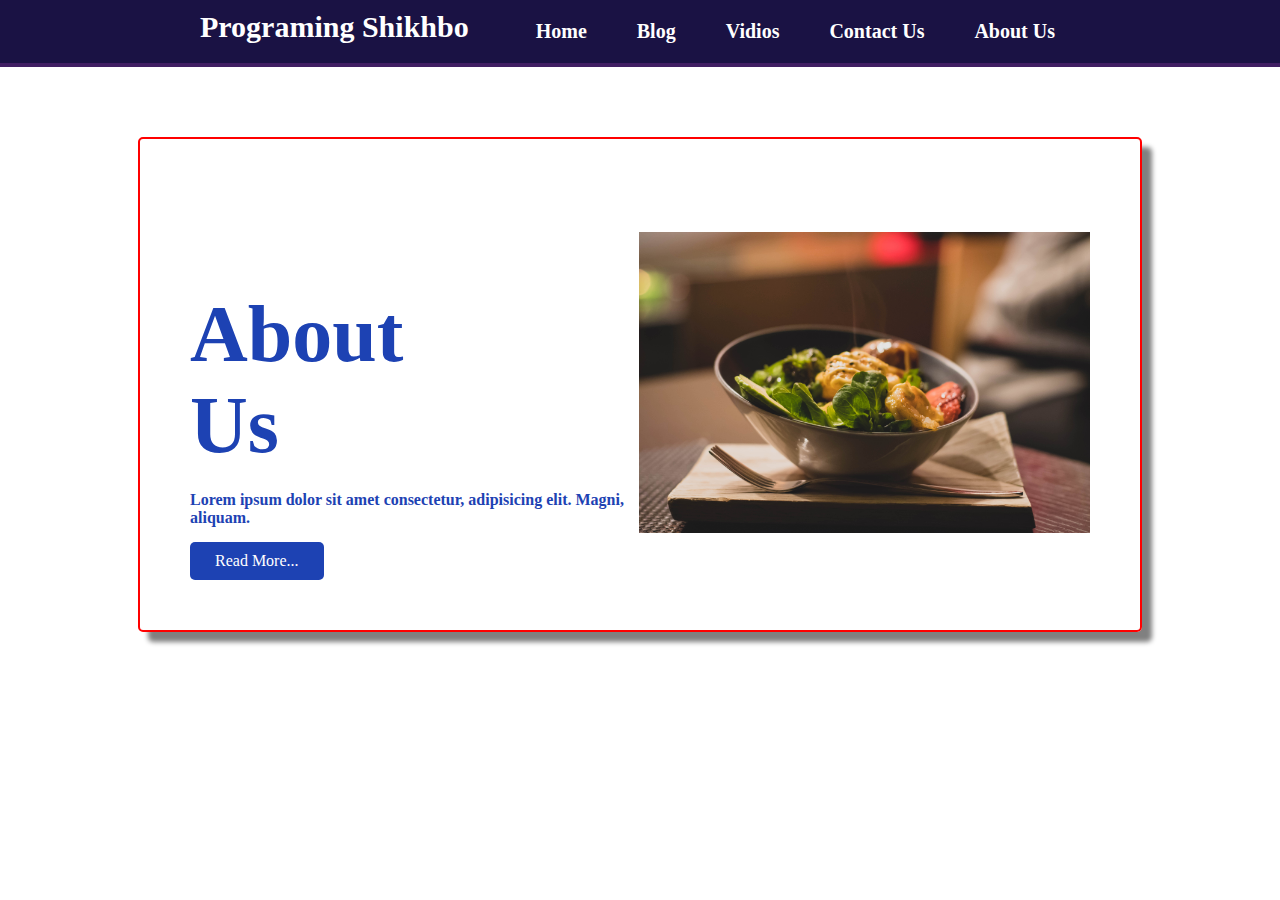
<file: about.html>
<!DOCTYPE html>
<html lang="en">
<head>
    <meta charset="UTF-8">
    <meta http-equiv="X-UA-Compatible" content="IE=edge">
    <meta name="viewport" content="width=device-width, initial-scale=1.0">
    <title>Multipule Page Webside</title>
    <!-- css link --- -->
     <link rel="stylesheet" href="about.css">
</head>
<body>


    <!-- navber part start----------------------------- -->
    <nav >

        <div>
            <h2>Programing Shikhbo</h2>
        </div>

        <ul>
            <li><a href="#">Home</a></li>
            <li><a href="extra-page/blog.html">Blog</a></li>
            <li><a href="extra-page/vidioes.html">Vidios</a></li>
            <li><a href="extra-page/contact.html">Contact Us</a></li>
            <li><a href="extra-page/about.html">About Us</a></li>

        </ul>

    </nav>

     <!-- navber part end----------------------------- -->

    <div id="about-secation">

        <div class="about-text-div">
            <h2> About <br> Us</h2>
            <p>Lorem ipsum dolor sit amet consectetur, adipisicing elit. Magni, aliquam.</p>
            <a href="readmore.html">Read More...</a>
        </div>


        <div class="about-img-div">
            <img src="../image/pexels-valeria-boltneva-842545.jpg" alt="">
        </div>

    </div>

    
</body>
</html>
</file>
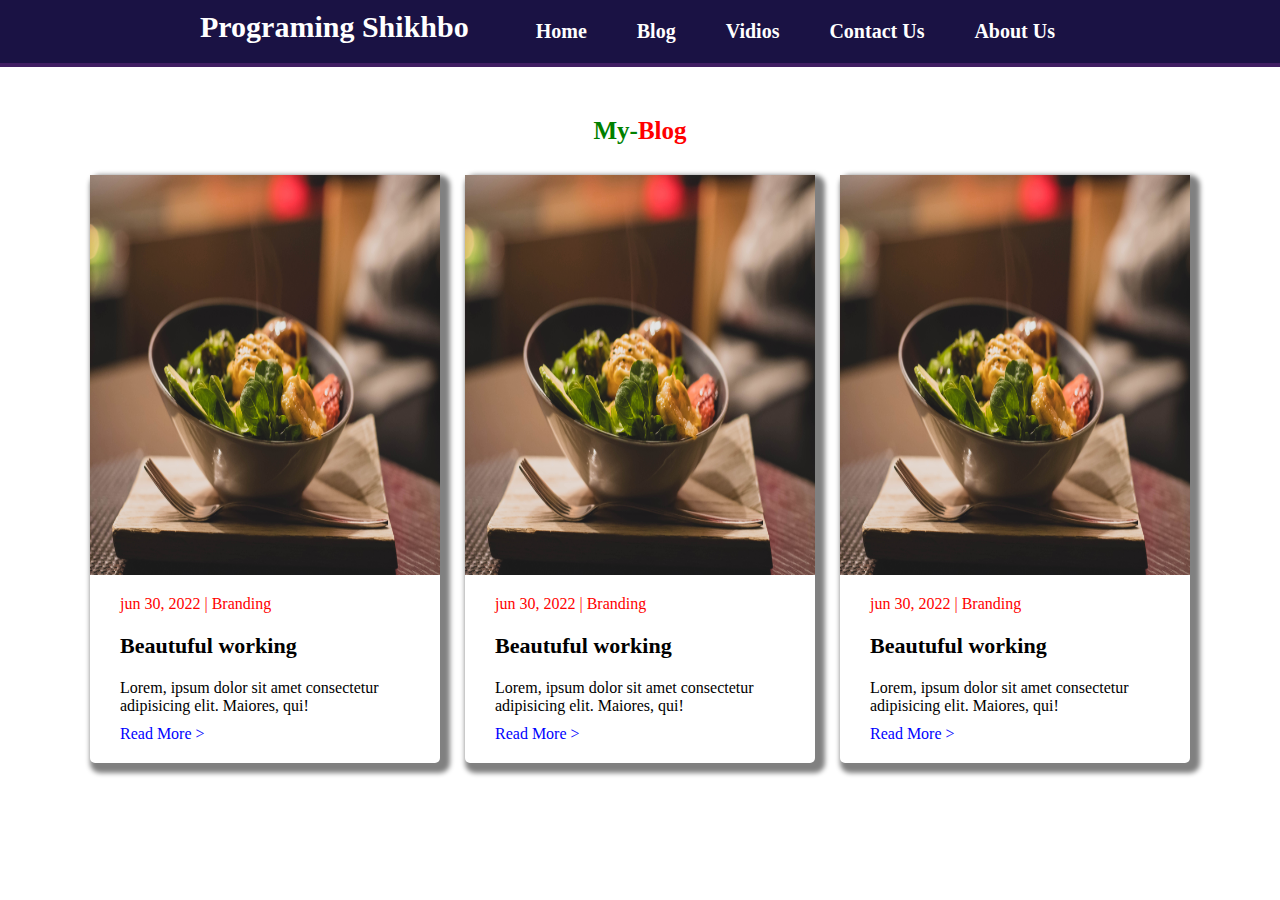
<file: blog.html>
<!DOCTYPE html>
<html lang="en">
<head>
    <meta charset="UTF-8">
    <meta http-equiv="X-UA-Compatible" content="IE=edge">
    <meta name="viewport" content="width=device-width, initial-scale=1.0">
    <title>Multiple Pages Webside</title>
    <!-- css link ------------ -->
    <link rel="stylesheet" href="blog.css">

</head>
<body>


    <!-- navber part start----------------------------- -->
    <nav >

        <div>
            <h2>Programing Shikhbo</h2>
        </div>

        <ul>
            <li><a href="#">Home</a></li>
            <li><a href="extra-page/blog.html">Blog</a></li>
            <li><a href="extra-page/vidioes.html">Vidios</a></li>
            <li><a href="extra-page/contact.html">Contact Us</a></li>
            <li><a href="extra-page/about.html">About Us</a></li>

        </ul>

    </nav>

     <!-- navber part end----------------------------- -->

    <article>

        <div id="ariticle-container">
            <h2 class="ariticle-title">My- <span>Blog</span></h2>

            <div id="blog-parent">


                <div class="single-blog">
                    <div class="single-img-div">
                        <img src="../image/pexels-valeria-boltneva-842545.jpg" alt="">
                    </div>

                    <div class="single-text-div">
                        <span>jun 30, 2022 | Branding</span>
                        <h3>Beautuful working</h3>
                        <p>Lorem, ipsum dolor sit amet consectetur adipisicing elit. Maiores, qui!</p>
                        <a href="#">Read More > </a>
                    </div>

                </div>


                <div class="single-blog">
                    <div class="single-img-div">
                        <img src="../image/pexels-valeria-boltneva-842545.jpg" alt="">
                    </div>

                    <div class="single-text-div">
                        <span>jun 30, 2022 | Branding</span>
                        <h3>Beautuful working</h3>
                        <p>Lorem, ipsum dolor sit amet consectetur adipisicing elit. Maiores, qui!</p>
                        <a href="#">Read More > </a>
                    </div>

                </div>


                <div class="single-blog">
                    <div class="single-img-div">
                        <img src="../image/pexels-valeria-boltneva-842545.jpg" alt="">
                    </div>

                    <div class="single-text-div">
                        <span>jun 30, 2022 | Branding</span>
                        <h3>Beautuful working</h3>
                        <p>Lorem, ipsum dolor sit amet consectetur adipisicing elit. Maiores, qui!</p>
                        <a href="#">Read More > </a>
                    </div>

                </div>


            </div>

        </div>

    </article>
    
</body>
</html>
</file>
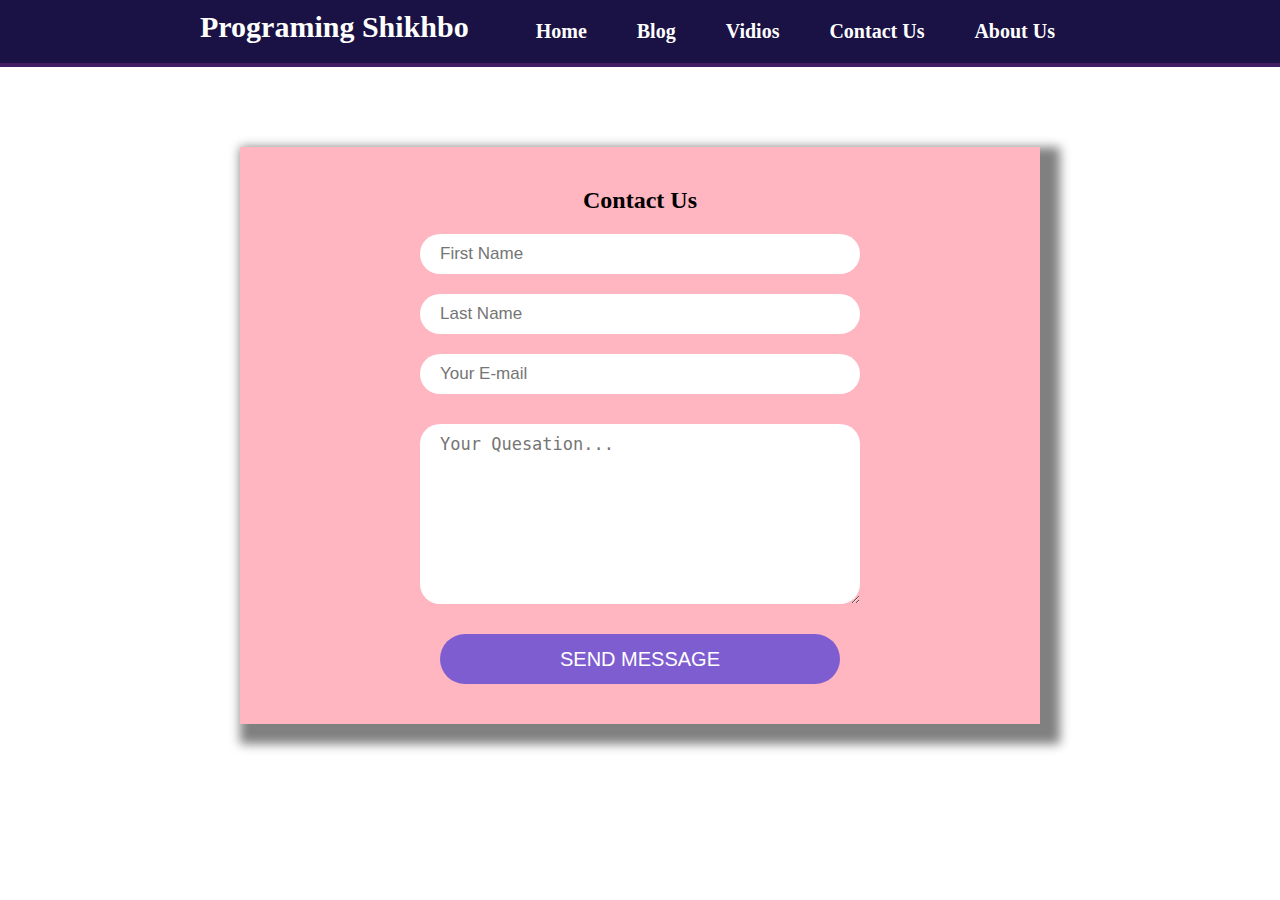
<file: contact.html>
<!DOCTYPE html>
<html lang="en">
<head>
    <meta charset="UTF-8">
    <meta http-equiv="X-UA-Compatible" content="IE=edge">
    <meta name="viewport" content="width=device-width, initial-scale=1.0">
    <title>Multipul Page Webside</title>
    <!-- css link------ -->
    <link rel="stylesheet" href="contact.css">
</head>
<body>

    <!-- navber part start----------------------------- -->
    <nav >

        <div>
            <h2>Programing Shikhbo</h2>
        </div>

        <ul>
            <li><a href="#">Home</a></li>
            <li><a href="extra-page/blog.html">Blog</a></li>
            <li><a href="extra-page/vidioes.html">Vidios</a></li>
            <li><a href="extra-page/contact.html">Contact Us</a></li>
            <li><a href="extra-page/about.html">About Us</a></li>

        </ul>

    </nav>

     <!-- navber part end----------------------------- -->

    <form>
        <h2>Contact Us</h2>

       <div id="main-email-parent">

        <input type="text" placeholder="First Name" required>
        <input type="text" placeholder="Last Name" required>
        <input type="email" placeholder="Your E-mail" required>

       </div>

       <textarea name="" id="" cols="30" rows="8" placeholder="Your Quesation..."required></textarea>

       <input class="form-submit-button" type="submit" value="Send Message">

    </form>
    
</body>
</html>
</file>
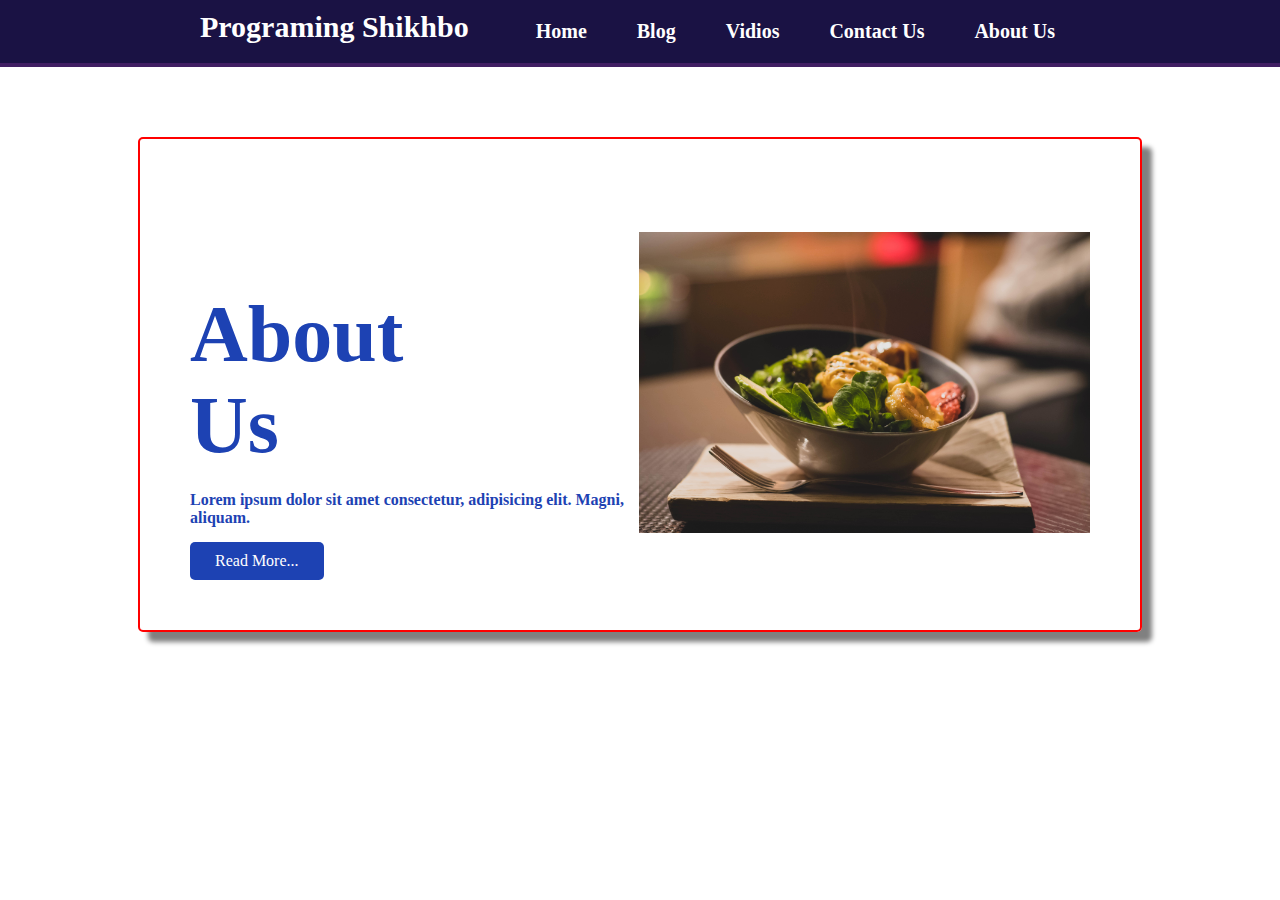
<file: Maltile webside/about.html>
<!DOCTYPE html>
<html lang="en">
<head>
    <meta charset="UTF-8">
    <meta http-equiv="X-UA-Compatible" content="IE=edge">
    <meta name="viewport" content="width=device-width, initial-scale=1.0">
    <title>Multipule Page Webside</title>
    <!-- css link --- -->
     <link rel="stylesheet" href="about.css">
</head>
<body>


    <!-- navber part start----------------------------- -->
    <nav >

        <div>
            <h2>Programing Shikhbo</h2>
        </div>

        <ul>
            <li><a href="index.html">Home</a></li>
            <li><a href="blog.html">Blog</a></li>
            <li><a href="vidioes.html">Vidios</a></li>
            <li><a href="contact.html">Contact Us</a></li>
            <li><a href="about.html">About Us</a></li>

        </ul>

    </nav>

     <!-- navber part end----------------------------- -->

    <div id="about-secation">

        <div class="about-text-div">
            <h2> About <br> Us</h2>
            <p>Lorem ipsum dolor sit amet consectetur, adipisicing elit. Magni, aliquam.</p>
            <a href="readmore.html">Read More...</a>
        </div>


        <div class="about-img-div">
            <img src="../image/pexels-valeria-boltneva-842545.jpg" alt="">
        </div>

    </div>

    
</body>
</html>
</file>
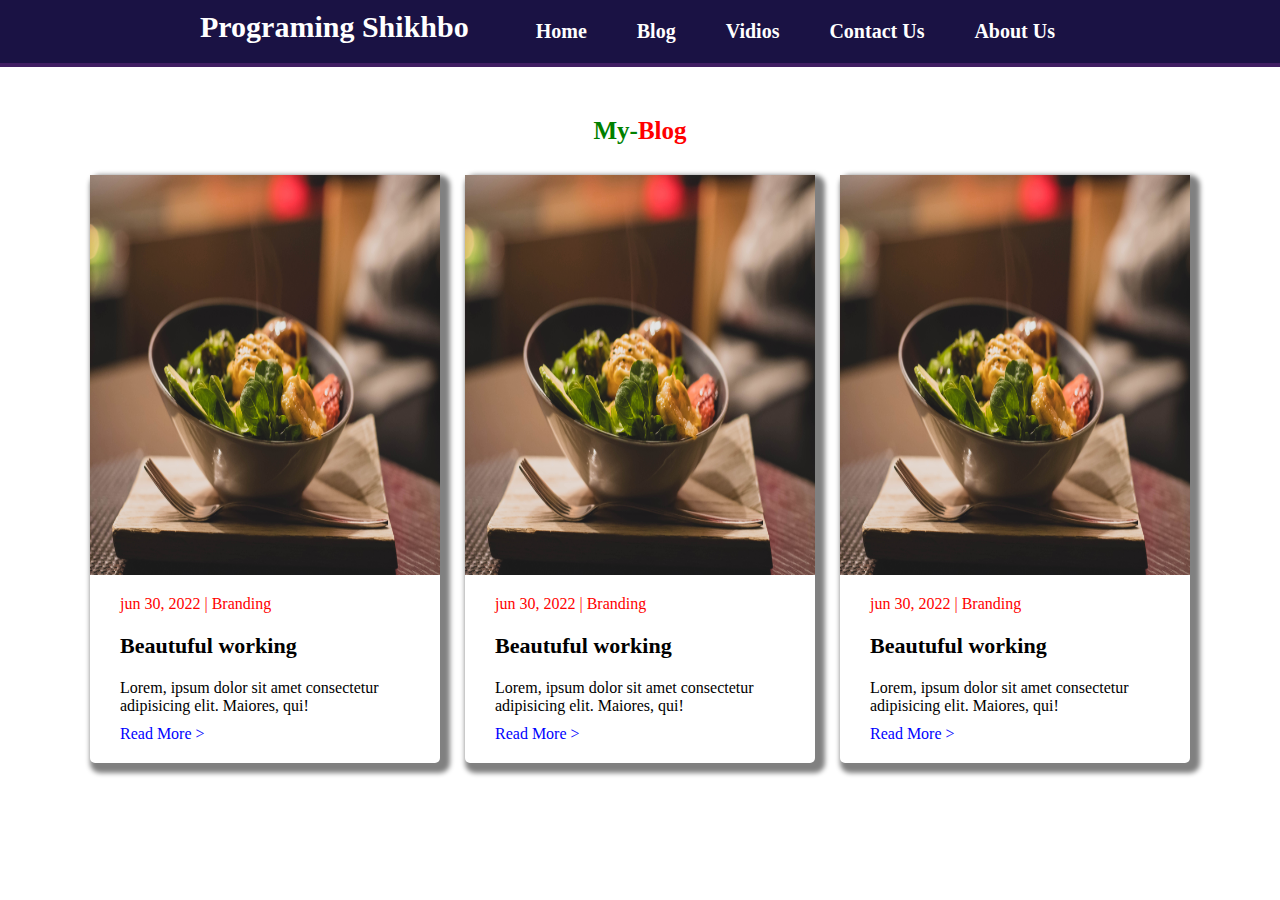
<file: Maltile webside/blog.html>
<!DOCTYPE html>
<html lang="en">
<head>
    <meta charset="UTF-8">
    <meta http-equiv="X-UA-Compatible" content="IE=edge">
    <meta name="viewport" content="width=device-width, initial-scale=1.0">
    <title>Multiple Pages Webside</title>
    <!-- css link ------------ -->
    <link rel="stylesheet" href="blog.css">

</head>
<body>


    <!-- navber part start----------------------------- -->
    <nav >

        <div>
            <h2>Programing Shikhbo</h2>
        </div>

        <ul>
            <li><a href="index.html">Home</a></li>
            <li><a href="blog.html">Blog</a></li>
            <li><a href="vidioes.html">Vidios</a></li>
            <li><a href="contact.html">Contact Us</a></li>
            <li><a href="about.html">About Us</a></li>

        </ul>

    </nav>

     <!-- navber part end----------------------------- -->

    <article>

        <div id="ariticle-container">
            <h2 class="ariticle-title">My- <span>Blog</span></h2>

            <div id="blog-parent">


                <div class="single-blog">
                    <div class="single-img-div">
                        <img src="../image/pexels-valeria-boltneva-842545.jpg" alt="">
                    </div>

                    <div class="single-text-div">
                        <span>jun 30, 2022 | Branding</span>
                        <h3>Beautuful working</h3>
                        <p>Lorem, ipsum dolor sit amet consectetur adipisicing elit. Maiores, qui!</p>
                        <a href="#">Read More > </a>
                    </div>

                </div>


                <div class="single-blog">
                    <div class="single-img-div">
                        <img src="../image/pexels-valeria-boltneva-842545.jpg" alt="">
                    </div>

                    <div class="single-text-div">
                        <span>jun 30, 2022 | Branding</span>
                        <h3>Beautuful working</h3>
                        <p>Lorem, ipsum dolor sit amet consectetur adipisicing elit. Maiores, qui!</p>
                        <a href="#">Read More > </a>
                    </div>

                </div>


                <div class="single-blog">
                    <div class="single-img-div">
                        <img src="../image/pexels-valeria-boltneva-842545.jpg" alt="">
                    </div>

                    <div class="single-text-div">
                        <span>jun 30, 2022 | Branding</span>
                        <h3>Beautuful working</h3>
                        <p>Lorem, ipsum dolor sit amet consectetur adipisicing elit. Maiores, qui!</p>
                        <a href="#">Read More > </a>
                    </div>

                </div>


            </div>

        </div>

    </article>
    
</body>
</html>
</file>
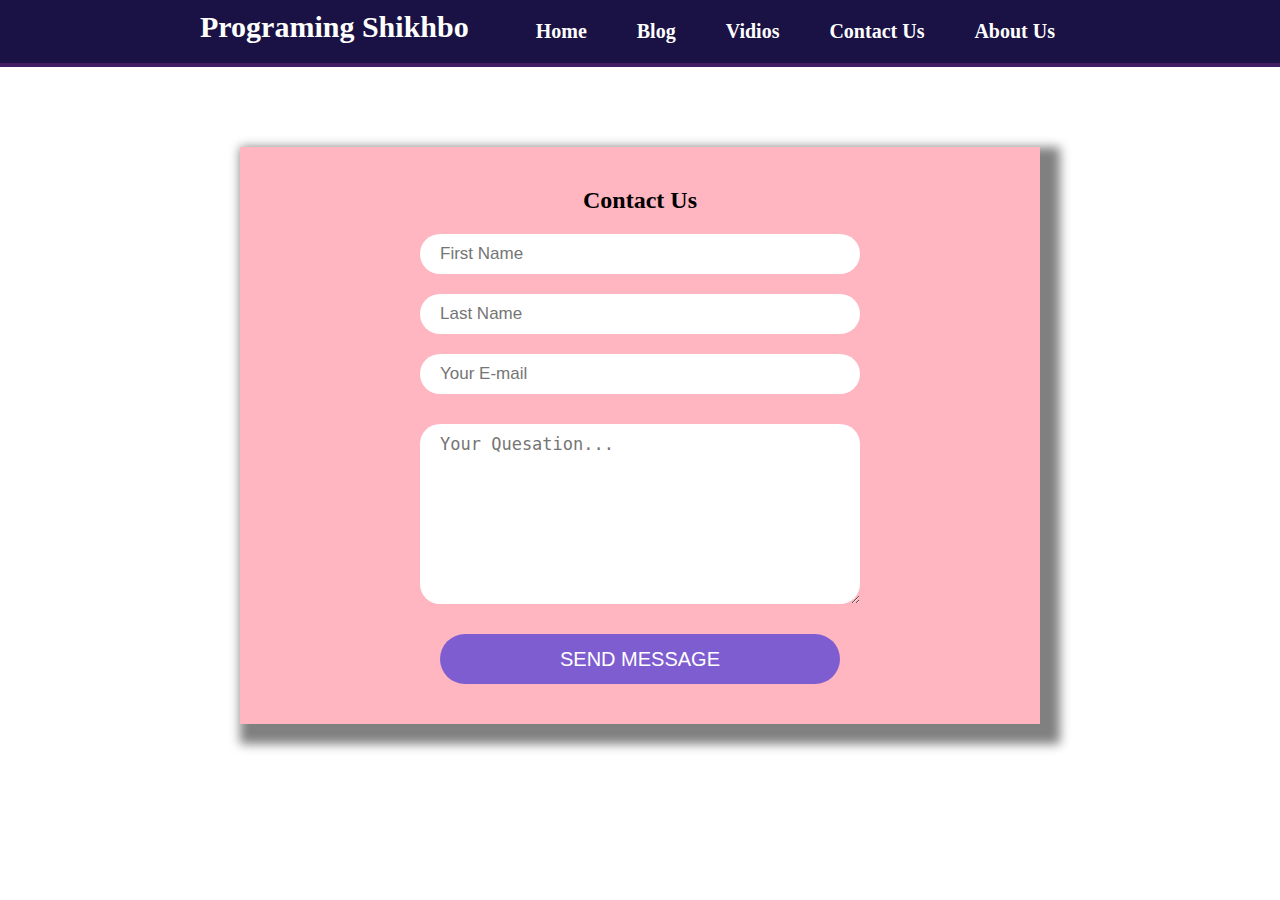
<file: Maltile webside/contact.html>
<!DOCTYPE html>
<html lang="en">
<head>
    <meta charset="UTF-8">
    <meta http-equiv="X-UA-Compatible" content="IE=edge">
    <meta name="viewport" conent="width=device-width, initial-scale=1.0">
    <title>Multipul Page Webs </title>
    <!-- css link------ -->
    <link rel="stylesheet" href="contact.css">
    
</head>
<body>

    <!-- navber part start----------------------------- -->
    <nav >

        <div>
            <h2>Programing Shikhbo</h2>
        </div>

        <ul>
            <li><a href="index.html">Home</a></li>
            <li><a href="blog.html">Blog</a></li>
            <li><a href="vidioes.html">Vidios</a></li>
            <li><a href="contact.html">Contact Us</a></li>
            <li><a href="about.html">About Us</a></li>

        </ul>

    </nav>

     <!-- navber part end----------------------------- -->

    <form>
        <h2>Contact Us</h2>

       <div id="main-email-parent">

        <input type="text" placeholder="First Name" required>
        <input type="text" placeholder="Last Name" required>
        <input type="email" placeholder="Your E-mail" required>

       </div>

       <textarea name="" id="" cols="30" rows="8" placeholder="Your Quesation..."required></textarea>

       <input class="form-submit-button" type="submit" value="Send Message">

    </form>
    
</body>
</html>
</file>
<file: about.css>
*{
    margin: 0;
    padding: 0;
}
/* navber part start------------------- */
nav{
    display: flex;
    justify-content: space-between;
    background-color:#1A1244;
    padding: 10px 200px;
    border-bottom: 4px solid #401E63;
    position: sticky;
    top: 0;
}
nav div{
    color: white;
    font-size: 20px;
}
nav ul{
    display: flex;

}
nav ul li{
    list-style: none;
    margin: 10px 5px;
}

nav ul li a{
    text-decoration: none;
    color: white;
    font-weight: bold;
    font-size: 20px;
    padding:10px 20px;
    transition: 0.5s;
}
nav ul li a:hover{
    background-color: black;
    color: red;
    border-radius: 5px;
    
}
/* navber part end------------------- */

#about-secation{
    display: flex;
    align-items: center;
    width: 900px;
    border: 2px solid red;
    margin: auto;
    margin-top: 70px;
    padding: 50px;
    box-shadow: 10px 10px 5px gray;
    border-radius: 5px;
    justify-content: space-between;
}
.about-text-div h2{
    font-size: 80px;
    color:#1d42b3;
    margin-bottom: 20px;
    margin-top: 100px;
}
.about-text-div a{
    text-decoration: none;
    background-color: #1d42b3;
    color: white;
    padding: 10px 25px;
    display: inline-block;
    margin-top: 15px;
    border-radius: 5px;
}
.about-text-div p{
    color: #1d42b3;
    font-weight: bold;
}
.about-img-div{
    width: 500px;

}
.about-img-div img{
    width: 100%;
    height: 100%;

}
</file>
<file: blog.css>
*{
    margin: 0;
    padding: 0;

}
/* navber part start------------------- */
nav{
    display: flex;
    justify-content: space-between;
    background-color:#1A1244;
    padding: 10px 200px;
    border-bottom: 4px solid #401E63;
    position: sticky;
    top: 0;
}
nav div{
    color: white;
    font-size: 20px;
}
nav ul{
    display: flex;

}
nav ul li{
    list-style: none;
    margin: 10px 5px;
}

nav ul li a{
    text-decoration: none;
    color: white;
    font-weight: bold;
    font-size: 20px;
    padding:10px 20px;
    transition: 0.5s;
}
nav ul li a:hover{
    background-color: black;
    color: red;
    border-radius: 5px;
    
}
/* navber part end------------------- */

#ariticle-container{
    width: 1100px;
    margin: 0 auto;
}
#blog-parent{
    display: grid;
    grid-template-columns: repeat(3, 1fr);
    grid-gap: 25px;
    margin-bottom: 100px;
}
.single-img-div{
    height: 400px;
}
.single-img-div img{
    height: 100%;
    width: 100%;
}
.ariticle-title{
    color: green;
    font-size: 25px;
    display: flex;
    justify-content: center;
    margin: 50px;
    font-weight: blod;
    margin-bottom: 30px;
}
.ariticle-title span{
    color: red;
}
.single-blog{
    box-shadow: 5px 5px 5px 5px gray;
    border-radius: 5px;
}
.single-text-div{
    padding: 20px 30px ;
}
.single-text-div span{
    color: red;
    
}
.single-text-div h3{
    font-size: 22px;
    margin: 20px 0;
}
.single-text-div a{
    text-decoration: none;
    display: inline-block;
    margin-top: 10px;
    color: blue;
}
</file>
<file: contact.css>
*{
    margin: 0;
    padding: 0;
}
/* navber part start------------------- */
nav{
    display: flex;
    justify-content: space-between;
    background-color:#1A1244;
    padding: 10px 200px;
    border-bottom: 4px solid #401E63;
    position: sticky;
    top: 0;
}
nav div{
    color: white;
    font-size: 20px;
}
nav ul{
    display: flex;

}
nav ul li{
    list-style: none;
    margin: 10px 5px;
}

nav ul li a{
    text-decoration: none;
    color: white;
    font-weight: bold;
    font-size: 20px;
    padding:10px 20px;
    transition: 0.5s;
}
nav ul li a:hover{
    background-color: black;
    color: red;
    border-radius: 5px;
    
}
/* navber part end------------------- */

form{
    width: 800px;
    background-color: lightpink;
    margin: 80px auto;
    padding: 40px 0;
    box-shadow: 10px 10px 10px 10px gray;
}
form h2{
    display: flex;
    justify-content: center;
    margin-bottom: 20px;


}
#main-email-parent input{
    display: block;
    margin: 20px auto;
    width: 400px;
    height: 30px;
    border: none;
    padding: 5px 20px;
    font-size: 17px;
    border-radius: 30px ;

}
form textarea{
    display: block;
    margin:30px auto;
    width: 400px;
    padding: 10px 20px;
    border-radius: 20px;
    border: none;
    font-size: 17px;


}
.form-submit-button{
    display: block;
    margin: auto;
    font-size: 20px;
    padding: 10px 20px;
    width: 400px;
    height: 50px;
    border: none;
    border-radius: 30px;
    cursor: pointer;
    text-transform: uppercase;
    background-color: #2923dc9a;
    color: white;
    transition: 0.5s;
    
}
.form-submit-button:hover{
    background-color: #d6791cef;
}
</file>
<file: Maltile webside/about.css>
*{
    margin: 0;
    padding: 0;
}
/* navber part start------------------- */
nav{
    display: flex;
    justify-content: space-between;
    background-color:#1A1244;
    padding: 10px 200px;
    border-bottom: 4px solid #401E63;
    position: sticky;
    top: 0;
}
nav div{
    color: white;
    font-size: 20px;
}
nav ul{
    display: flex;

}
nav ul li{
    list-style: none;
    margin: 10px 5px;
}

nav ul li a{
    text-decoration: none;
    color: white;
    font-weight: bold;
    font-size: 20px;
    padding:10px 20px;
    transition: 0.5s;
}
nav ul li a:hover{
    background-color: black;
    color: red;
    border-radius: 5px;
    
}
/* navber part end------------------- */

#about-secation{
    display: flex;
    align-items: center;
    width: 900px;
    border: 2px solid red;
    margin: auto;
    margin-top: 70px;
    padding: 50px;
    box-shadow: 10px 10px 5px gray;
    border-radius: 5px;
    justify-content: space-between;
}
.about-text-div h2{
    font-size: 80px;
    color:#1d42b3;
    margin-bottom: 20px;
    margin-top: 100px;
}
.about-text-div a{
    text-decoration: none;
    background-color: #1d42b3;
    color: white;
    padding: 10px 25px;
    display: inline-block;
    margin-top: 15px;
    border-radius: 5px;
}
.about-text-div p{
    color: #1d42b3;
    font-weight: bold;
}
.about-img-div{
    width: 500px;

}
.about-img-div img{
    width: 100%;
    height: 100%;

}
</file>
<file: Maltile webside/blog.css>
*{
    margin: 0;
    padding: 0;

}
/* navber part start------------------- */
nav{
    display: flex;
    justify-content: space-between;
    background-color:#1A1244;
    padding: 10px 200px;
    border-bottom: 4px solid #401E63;
    position: sticky;
    top: 0;
}
nav div{
    color: white;
    font-size: 20px;
}
nav ul{
    display: flex;

}
nav ul li{
    list-style: none;
    margin: 10px 5px;
}

nav ul li a{
    text-decoration: none;
    color: white;
    font-weight: bold;
    font-size: 20px;
    padding:10px 20px;
    transition: 0.5s;
}
nav ul li a:hover{
    background-color: black;
    color: red;
    border-radius: 5px;
    
}
/* navber part end------------------- */

#ariticle-container{
    width: 1100px;
    margin: 0 auto;
}
#blog-parent{
    display: grid;
    grid-template-columns: repeat(3, 1fr);
    grid-gap: 25px;
    margin-bottom: 100px;
}
.single-img-div{
    height: 400px;
}
.single-img-div img{
    height: 100%;
    width: 100%;
}
.ariticle-title{
    color: green;
    font-size: 25px;
    display: flex;
    justify-content: center;
    margin: 50px;
    font-weight: blod;
    margin-bottom: 30px;
}
.ariticle-title span{
    color: red;
}
.single-blog{
    box-shadow: 5px 5px 5px 5px gray;
    border-radius: 5px;
}
.single-text-div{
    padding: 20px 30px ;
}
.single-text-div span{
    color: red;
    
}
.single-text-div h3{
    font-size: 22px;
    margin: 20px 0;
}
.single-text-div a{
    text-decoration: none;
    display: inline-block;
    margin-top: 10px;
    color: blue;
}
</file>
<file: Maltile webside/contact.css>
*{
    margin: 0;
    padding: 0;
}

/* navber part start------------------- */
nav{
    display: flex;
    justify-content: space-between;
    background-color:#1A1244;
    padding: 10px 200px;
    border-bottom: 4px solid #401E63;
    position: sticky;
    top: 0;
}
nav div{
    color: white;
    font-size: 20px;
}
nav ul{
    display: flex;

}
nav ul li{
    list-style: none;
    margin: 10px 5px;
}

nav ul li a{
    text-decoration: none;
    color: white;
    font-weight: bold;
    font-size: 20px;
    padding:10px 20px;
    transition: 0.5s;
}
nav ul li a:hover{
    background-color: black;
    color: red;
    border-radius: 5px;
    
}
/* navber part end------------------- */

form{
    width: 800px;
    background-color: lightpink;
    margin: 80px auto;
    padding: 40px 0;
    box-shadow: 10px 10px 10px 10px gray;
}
form h2{
    display: flex;
    justify-content: center;
    margin-bottom: 20px;


}
#main-email-parent input{
    display: block;
    margin: 20px auto;
    width: 400px;
    height: 30px;
    border: none;
    padding: 5px 20px;
    font-size: 17px;
    border-radius: 30px ;

}
form textarea{
    display: block;
    margin:30px auto;
    width: 400px;
    padding: 10px 20px;
    border-radius: 20px;
    border: none;
    font-size: 17px;


}
.form-submit-button{
    display: block;
    margin: auto;
    font-size: 20px;
    padding: 10px 20px;
    width: 400px;
    height: 50px;
    border: none;
    border-radius: 30px;
    cursor: pointer;
    text-transform: uppercase;
    background-color: #2923dc9a;
    color: white;
    transition: 0.5s;
    
}
.form-submit-button:hover{
    background-color: #d6791cef;
}
</file>
